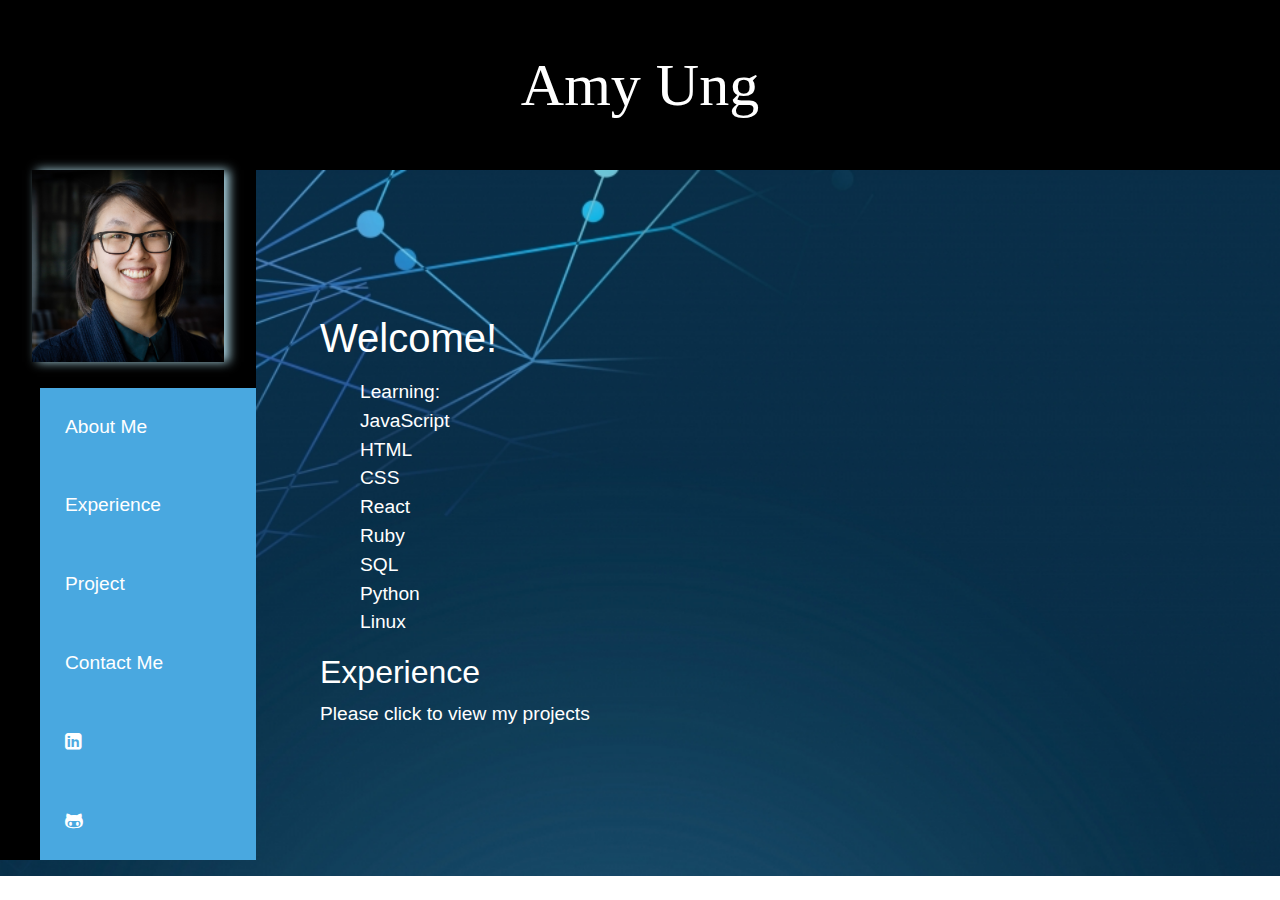
<file: index.html>
<!DOCTYPE html>
<div>

	<head>

        <title>Amy Ung Portfolio</title>
        <meta charset="UTF-8">
        <meta name="Portfolio" content="HTML, initial-scale=1.0">

        <!-- Under this line is bootstrap link-->
        <link rel="stylesheet" href="https://stackpath.bootstrapcdn.com/bootstrap/4.3.1/css/bootstrap.min.css" integrity="sha384-ggOyR0iXCbMQv3Xipma34MD+dH/1fQ784/j6cY/iJTQUOhcWr7x9JvoRxT2MZw1T" crossorigin="anonymous">

        <link rel="stylesheet" type="text/css" href="index.css">
        <link rel="stylesheet" href="https://cdnjs.cloudflare.com/ajax/libs/font-awesome/4.7.0/css/font-awesome.min.css">

    </head>
        
    <header>
        Amy Ung
    </header>
    
    <div id="container">
    <main>
    <body>
        <div class="top">
            <section id="left">
            <img src="Headshot.jpg" alt="Picture of Amy" width=75% height=75%>
        
            <ul>
                <li><a href="#">About Me</a></li>
                <li><a href="#">Experience</a></li>
                <li><a href="#">Project</a></li>
                <li><a href="#">Contact Me</a></li>
                <li><a href="https://www.linkedin.com/in/amyunglm/"><i class="fa fa-linkedin-square" aria-hidden="true"></i>
                </a></li>
                <li><a href="https://github.com/amy-u"><i class="fa fa-github-alt" aria-hidden="true"></i></a></li>
            </ul>
            
            </section>
        </div>

        <div>
            <section>
                &nbsp;
            </section>
        </div>


        <div class="About-Me">
            <section  class="description">
                <h1>Welcome!</h1>

                <p>
                    
                    <ul id="no-top-padding">
                        Learning:
                        <li>JavaScript</li>
                        <li>HTML</li>
                        <li>CSS</li>
                        <li>React</li>
                        <li>Ruby</li>
                        <li>SQL</li>
                        <li>Python</li>
                        <li>Linux</li>
                    </ul>
                </p>

                    <h2>Experience</h2>
                        <p>
                            Please click to view my projects
                         </p>
            </section>    
        </div>
    
        <!-- Under this line is Jquery-->
        <script src="https://code.jquery.com/jquery-3.4.1.slim.min.js" integrity="sha384-J6qa4849blE2+poT4WnyKhv5vZF5SrPo0iEjwBvKU7imGFAV0wwj1yYfoRSJoZ+n" crossorigin="anonymous"></script>
<script src="https://cdn.jsdelivr.net/npm/popper.js@1.16.0/dist/umd/popper.min.js" integrity="sha384-Q6E9RHvbIyZFJoft+2mJbHaEWldlvI9IOYy5n3zV9zzTtmI3UksdQRVvoxMfooAo" crossorigin="anonymous"></script>
<script src="https://stackpath.bootstrapcdn.com/bootstrap/4.4.1/js/bootstrap.min.js" integrity="sha384-wfSDF2E50Y2D1uUdj0O3uMBJnjuUD4Ih7YwaYd1iqfktj0Uod8GCExl3Og8ifwB6" crossorigin="anonymous"></script>
    </body>
    </main>
    </div>

</html>
</file>
<file: index.css>
/* Design */

header {
    font-family: 'IM Fell Great Primer SC', serif;
    text-align: center;
    padding: 40px;
    background: black;
    color: white;
    font-size: 60px;
}

#container {
    background-image: url(background.jpg);
    background-size: cover;
    background-repeat: no-repeat;
    color: white;
    font-size: larger;
    width: 100%;
    margin: auto;
}

main {
    display: grid;
    grid-template-columns: 20% 5% 75%;
}

ul a {
    display: block;
    color: white;
    text-decoration: none;
    padding: 25px;
    background-color: #49A8E0;
}

ul {
    list-style-type: none;
    padding-top: 10%;
}

#left{
    background-color: black;
}

img{
    box-shadow: lightblue 5px 0px 10px ;
    margin-left: auto;
    margin-right: auto;
    display: block;
}

.description {
    padding-top: 15%;
}

#no-top-padding
{
    padding-top: 0px;
}
</file>
